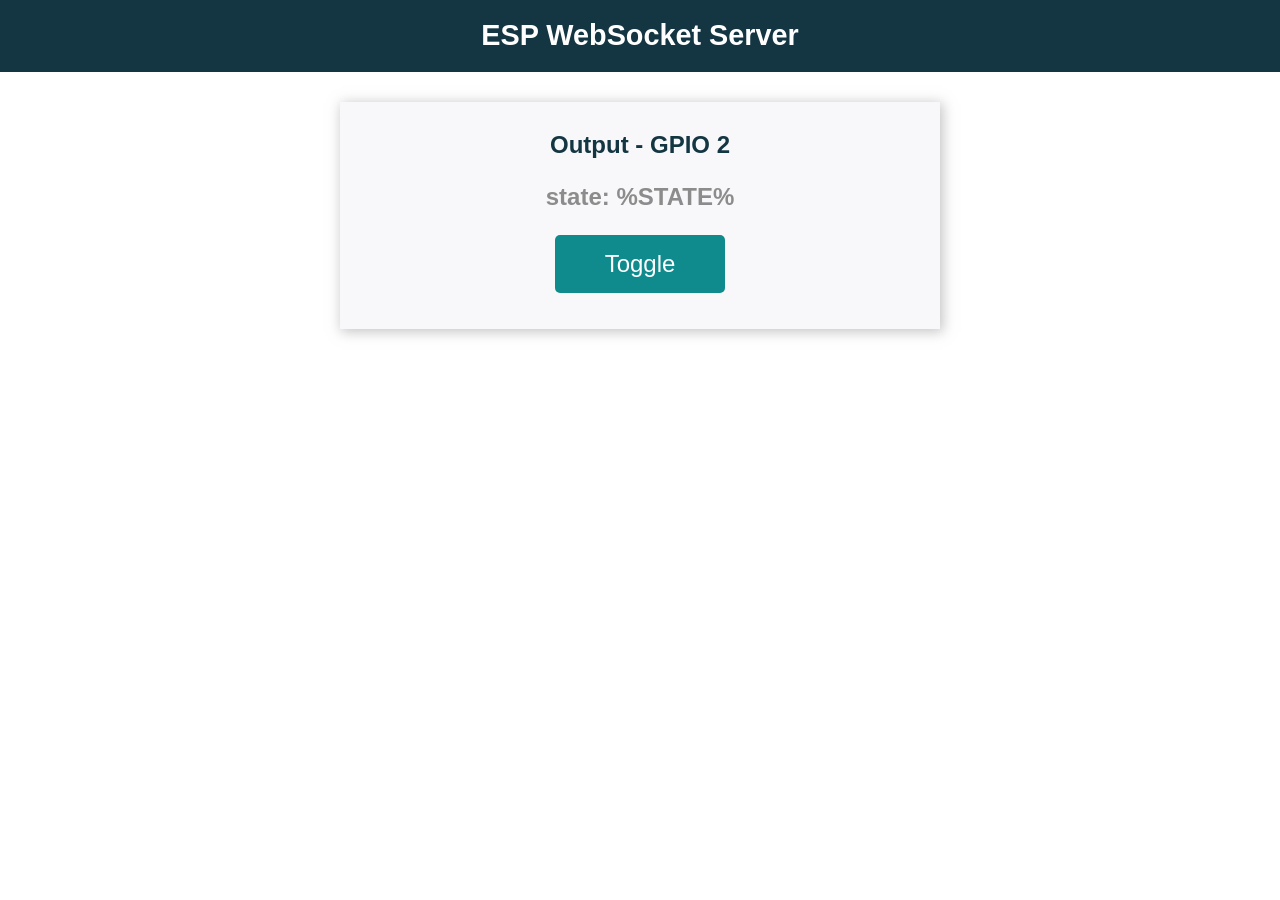
<file: data/ws.html>
<!DOCTYPE HTML>
<html>
<head>
  <title>ESP Web Server</title>
  <meta name="viewport" content="width=device-width, initial-scale=1">
  <link rel="icon" href="data:,">
  <style>
  html {
    font-family: Arial, Helvetica, sans-serif;
    text-align: center;
  }
  h1 {
    font-size: 1.8rem;
    color: white;
  }
  h2{
    font-size: 1.5rem;
    font-weight: bold;
    color: #143642;
  }
  .topnav {
    overflow: hidden;
    background-color: #143642;
  }
  body {
    margin: 0;
  }
  .content {
    padding: 30px;
    max-width: 600px;
    margin: 0 auto;
  }
  .card {
    background-color: #F8F7F9;;
    box-shadow: 2px 2px 12px 1px rgba(140,140,140,.5);
    padding-top:10px;
    padding-bottom:20px;
  }
  .button {
    padding: 15px 50px;
    font-size: 24px;
    text-align: center;
    outline: none;
    color: #fff;
    background-color: #0f8b8d;
    border: none;
    border-radius: 5px;
    -webkit-touch-callout: none;
    -webkit-user-select: none;
    -khtml-user-select: none;
    -moz-user-select: none;
    -ms-user-select: none;
    user-select: none;
    -webkit-tap-highlight-color: rgba(0,0,0,0);
   }
   .button:active {
     background-color: #0f8b8d;
     box-shadow: 2 2px #CDCDCD;
     transform: translateY(2px);
   }
   .state {
     font-size: 1.5rem;
     color:#8c8c8c;
     font-weight: bold;
   }
  </style>
<title>ESP Web Server</title>
<meta name="viewport" content="width=device-width, initial-scale=1">
<link rel="icon" href="data:,">
</head>
<body>
  <div class="topnav">
    <h1>ESP WebSocket Server</h1>
  </div>
  <div class="content">
    <div class="card">
      <h2>Output - GPIO 2</h2>
      <p class="state">state: <span id="state">%STATE%</span></p>
      <p><button id="button" class="button">Toggle</button></p>
    </div>
  </div>
<script>
  var gateway = `ws://${window.location.hostname}/ws`;
  var websocket;
  function initWebSocket() {
    console.log('Trying to open a WebSocket connection...');
    websocket = new WebSocket(gateway);
    websocket.onopen    = onOpen;
    websocket.onclose   = onClose;
    websocket.onmessage = onMessage; // <-- add this line
  }
  function onOpen(event) {
    console.log('Connection opened');
  }

  function onClose(event) {
    console.log('Connection closed');
    setTimeout(initWebSocket, 2000);
  }
  function onMessage(event) {
    var state;
    if (event.data == "1"){
      state = "ON";
    }
    else{
      state = "OFF";
    }
    document.getElementById('state').innerHTML = state;
  }
  window.addEventListener('load', onLoad);
  function onLoad(event) {
    initWebSocket();
    initButton();
  }

  function initButton() {
    document.getElementById('button').addEventListener('click', toggle);
  }
  function toggle(){
    websocket.send('toggle');
  }
</script>
</body>
</html>
</file>
